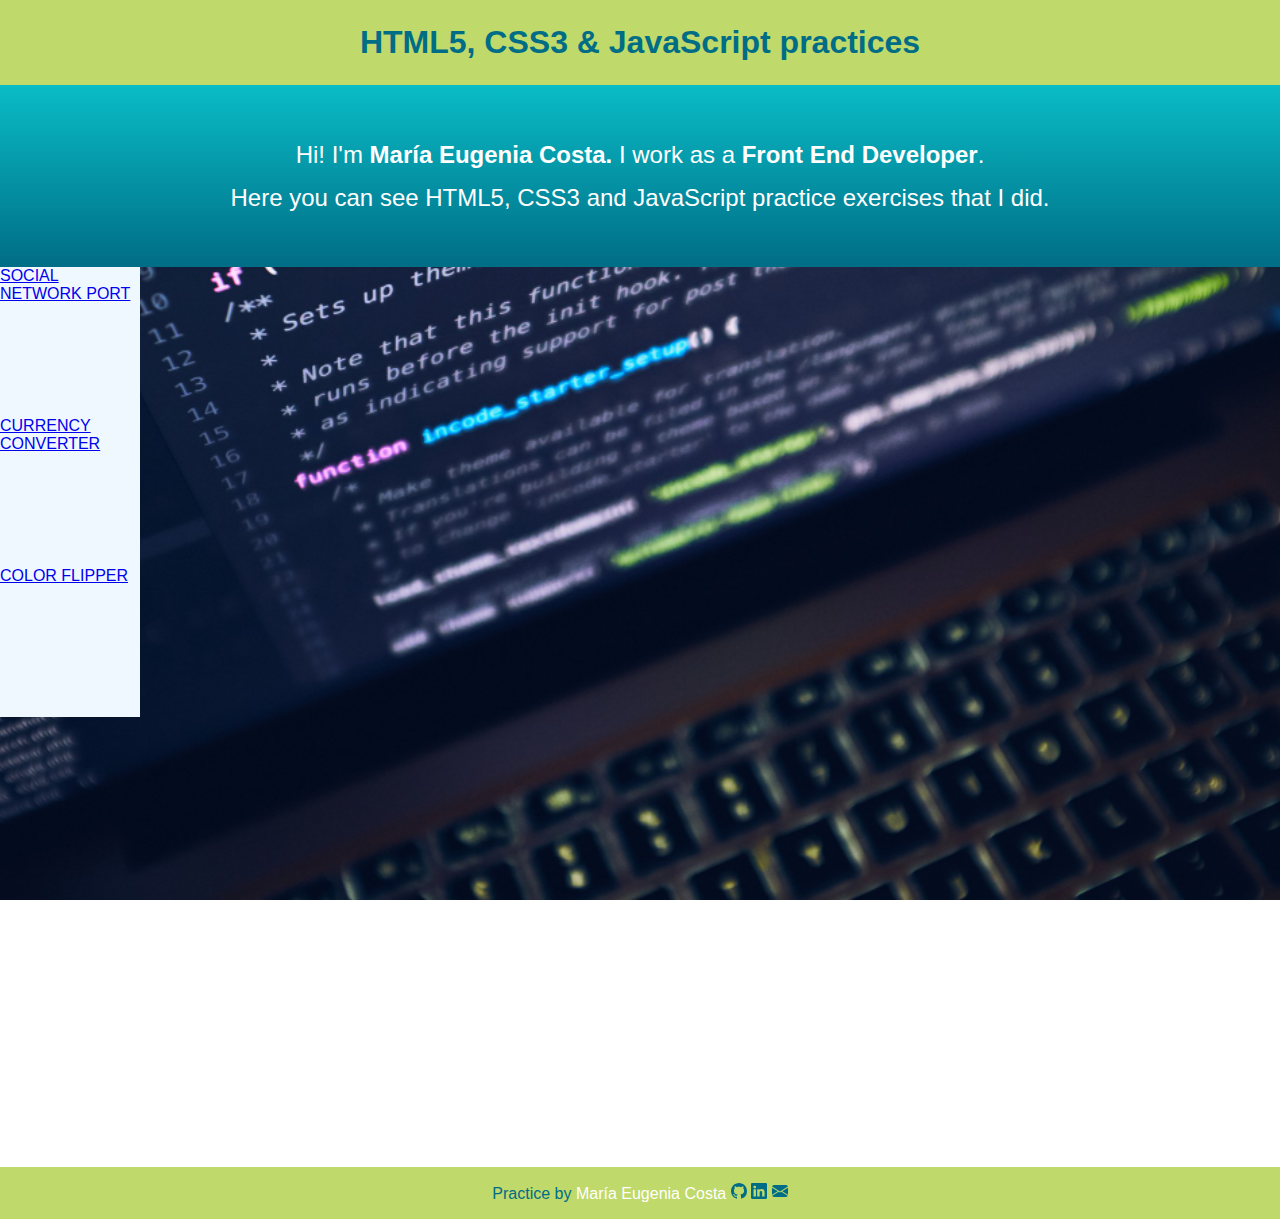
<file: index.html>
<!DOCTYPE html>
<html lang="en">
<head>
  <meta charset="UTF-8">
  <meta http-equiv="X-UA-Compatible" content="IE=edge">
  <meta name="viewport" content="width=device-width, initial-scale=1.0">
  <title>HTML, CSS & JS practices</title>
   <!-- ETIQUETAS META PARA SEO-->
   <meta name="description"
   content="This is one of my practices using HTML5, CSS3 and JavaScript. Watching some YouTube video of Coding Nepal and FRee Code Camp.">
   <meta name="theme-color" content="#bfd96a"/>
   <meta property="og:title" content="HTML CSS and JavaScript exercises"/>
   <meta property="og:type" content="website">
   <meta property="og:url" content="https://eugenia1984.github.io/js-exercises2/">
  <!--My CSS-->
  <link rel="stylesheet" href="./css/style.css">
</head>
<body>
  <!----HEADER------->
  <header class="header">
    <h1>HTML5, CSS3 & JavaScript practices</h1>
  </header>
  <!------MAIN-------->
  <main class="main">
    <!------BG GRADIENT------->
    <section class="bg-gradient">
      <p>Hi! I'm <strong><a href="https://www.linkedin.com/in/maríaeugeniacosta/" target="_blank" rel="noopener noreferrer">María Eugenia Costa.</a></strong> I work as a <strong>Front End Developer</strong>. <br>
      Here you can see HTML5, CSS3 and JavaScript practice exercises that I did.</p>
    </section>
    <!------CARDS------>
    <section class="cards">
      <section style="height: 150px; width: 140px; background-color: aliceblue;">
        <a href="./social_network_post_box.html" target="_blank" rel="noopener noreferrer">SOCIAL NETWORK PORT</a>
      </section>
      <section style="height: 150px; width: 140px; background-color: aliceblue;">
        <a href="./currency_converter.html" target="_blank" rel="noopener noreferrer">CURRENCY CONVERTER</a>
      </section>
      <section style="height: 150px; width: 140px; background-color: aliceblue;">
        <a href="./color_flipper.html" target="_blank" rel="noopener noreferrer">COLOR FLIPPER</a>
      </section>

    </section>
  </main>
  <!-------FOOTER------->
  <footer class="footer">
    <section class="footer-text">
      <p>Practice by <a href="https://www.linkedin.com/in/maríaeugeniacosta/" target="_blank" rel="noopener noreferrer"> María Eugenia Costa</a>
       <!--GitHub-->    
      <a href="https://github.com/eugenia1984" target="_blank" rel="noopener noreferrer">
        <img src="./assets/icons/github.svg" alt="github icon to eugenia1984 profile" > 
      </a>
      <!--LinkedIn-->
      <a href="https://www.linkedin.com/in/maríaeugeniacosta/" target="_blank" rel="noopener noreferrer">
        <img src="./assets/icons/linekdin.svg" alt="linkedin icon to maríaeugeniacosta profile" >
      </a>
       <!--envelope-->
      <a href="mailto:costamariaeugenia1@gmail.com" target="_blank" rel="noopener noreferrer">
        <img src="./assets/icons/envelope.svg" alt="envelope icon to click and send email">
      </a>
      </p>
    </section>
  </footer>
</body>
</file>
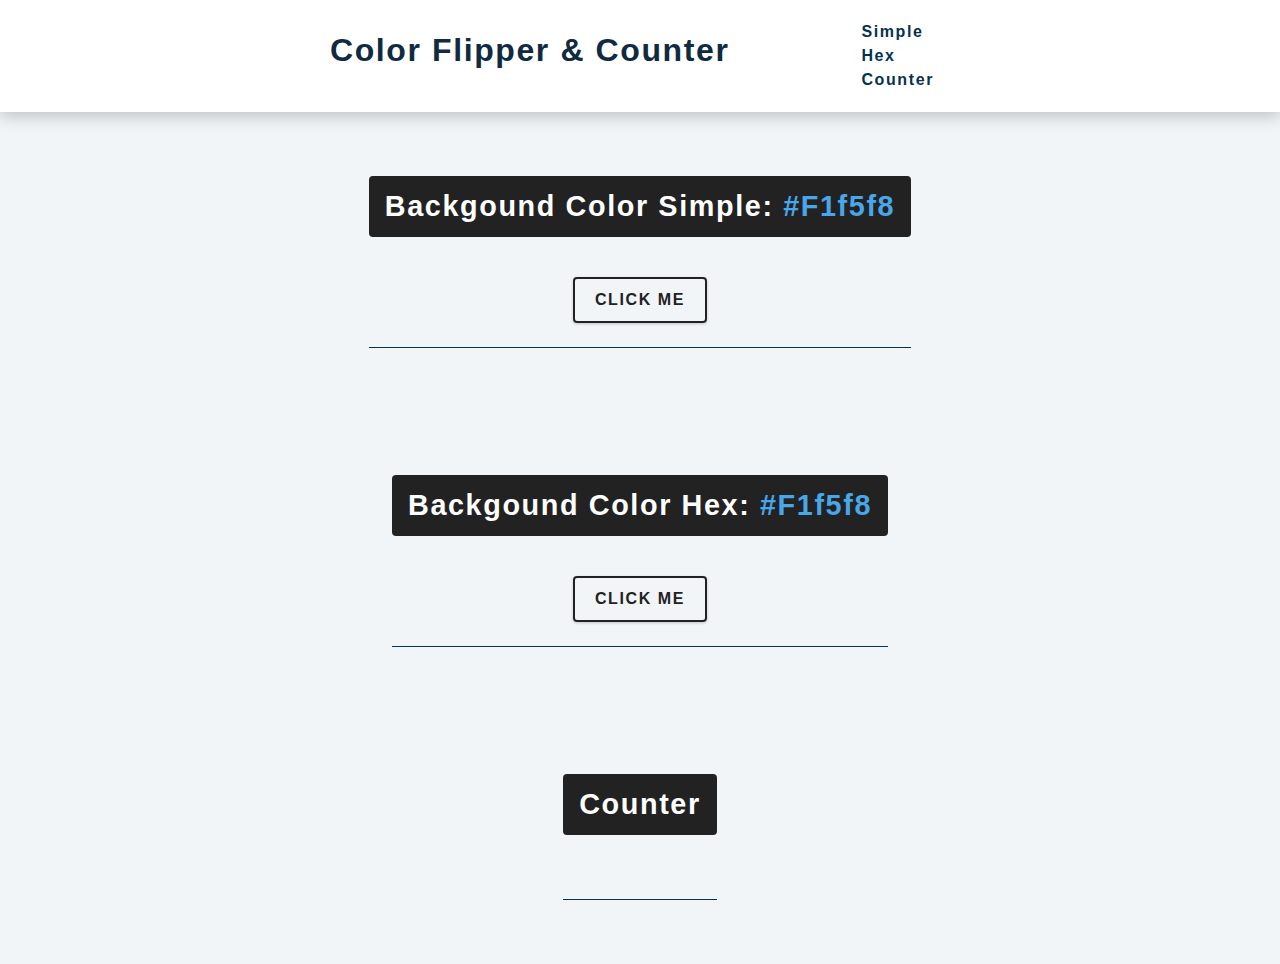
<file: color_flipper_counter.html>
<!DOCTYPE html>
<html lang="en">
<head>
  <meta charset="UTF-8">
  <meta http-equiv="X-UA-Compatible" content="IE=edge">
  <meta name="viewport" content="width=device-width, initial-scale=1.0">
  <title>Color flipper </title>
   <!-- ETIQUETAS META PARA SEO-->
   <meta name="description"
   content="This is one of my practices using HTML5, CSS3 and JavaScript. Watching a YouTube video of FRee Code Camp to create a button the flip the background color.">
   <meta name="theme-color" content="#bfd96a"/>
   <meta property="og:title" content="Color flipper button"/>
   <meta property="og:type" content="website">
   <meta property="og:url" content="https://eugenia1984.github.io/js-exercises2/color_flipper.html">
  <!-- My CSS-->
  <link rel="stylesheet" href="./css/color_flipper_counter.css">
</head>
<body>
  <!-- HEADER -->
  <header class="header">
    <nav>
      <div class="nav-center">
        <h1>Color flipper & Counter</h1>
        <ul class="nav-link">
          <li> <a href="#simple">Simple</a>  </li>
          <li> <a href="#hex">Hex</a> </li>
          <li><a href="#counter">Counter</a></li>
        </ul>
      </div>
    </nav>
  </header>
  <!-- MAIN -->
  <main>
    <div class="container" id="simple">
      <h2>Backgound color Simple: <span class="color">#f1f5f8</span></h2>
      <button class="btn btn-hero" id="bnt1"> Click me</button>
    </div>
    <div class="container" id="hex">
      <h2>Backgound color Hex: <span class="color">#f1f5f8</span></h2>
      <button class="btn btn-hero" id="bnt2"> Click me</button>
    </div>
    <div class="container" id="counter">
      <h2>Counter</h2>
    </div>
  </main>
  <script src="./js/color_flipper_counter.js"></script>
</body>
</html>
</file>
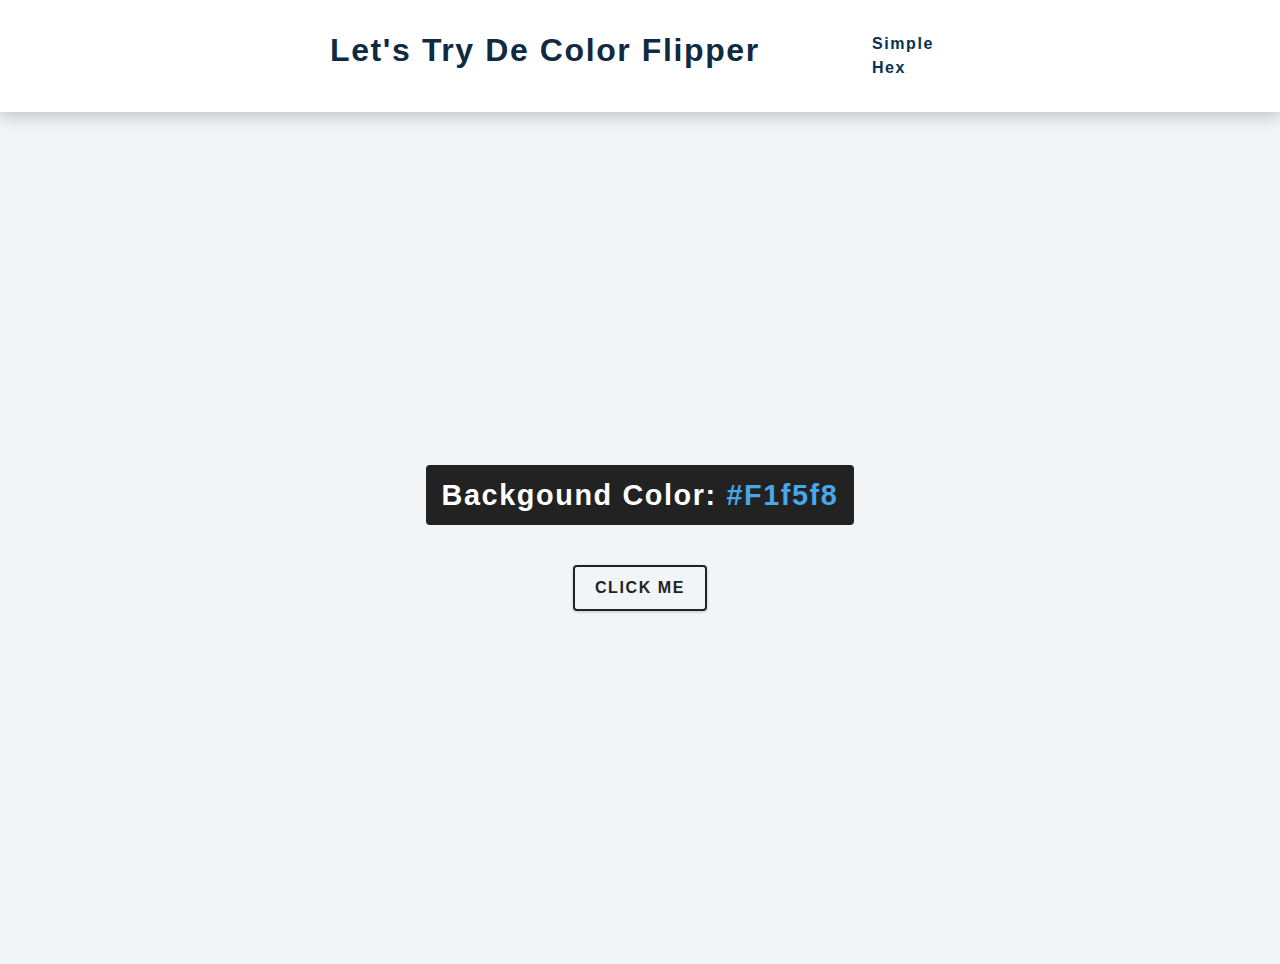
<file: hex.html>
<!DOCTYPE html>
<html lang="en">
<head>
  <meta charset="UTF-8">
  <meta http-equiv="X-UA-Compatible" content="IE=edge">
  <meta name="viewport" content="width=device-width, initial-scale=1.0">
  <title>Color flipper || Hex</title>
   <!-- ETIQUETAS META PARA SEO-->
   <meta name="description"
   content="This is one of my practices using HTML5, CSS3 and JavaScript. Watching a YouTube video of FRee Code Camp to create a button the flip the background color.">
   <meta name="theme-color" content="#bfd96a"/>
   <meta property="og:title" content="Color flipper button"/>
   <meta property="og:type" content="website">
   <meta property="og:url" content="https://eugenia1984.github.io/js-exercises2/color_flipper.html">
  <!-- My CSS-->
  <link rel="stylesheet" href="./css/color_flipper.css">
</head>
<body>
  <!-- HEADER -->
  <header class="header">
    <nav>
      <div class="nav-center">
        <h1>Let's try de <strong>color flipper</strong></h1>
        <ul class="nav-link">
          <li> <a href="color_flipper.html">Simple</a>  </li>
          <li> <a href="hex.html">Hex</a> </li>
        </ul>
      </div>
    </nav>
  </header>
  <!-- MAIN -->
  <main>
    <div class="container">
      <h2>Backgound color: <span class="color">#f1f5f8</span></h2>
      <button class="btn btn-hero" id="bnt"> Click me</button>
    </div>
  </main>
  <script src="./js/color_flipper.js"></script>
</body>
</html>
</file>
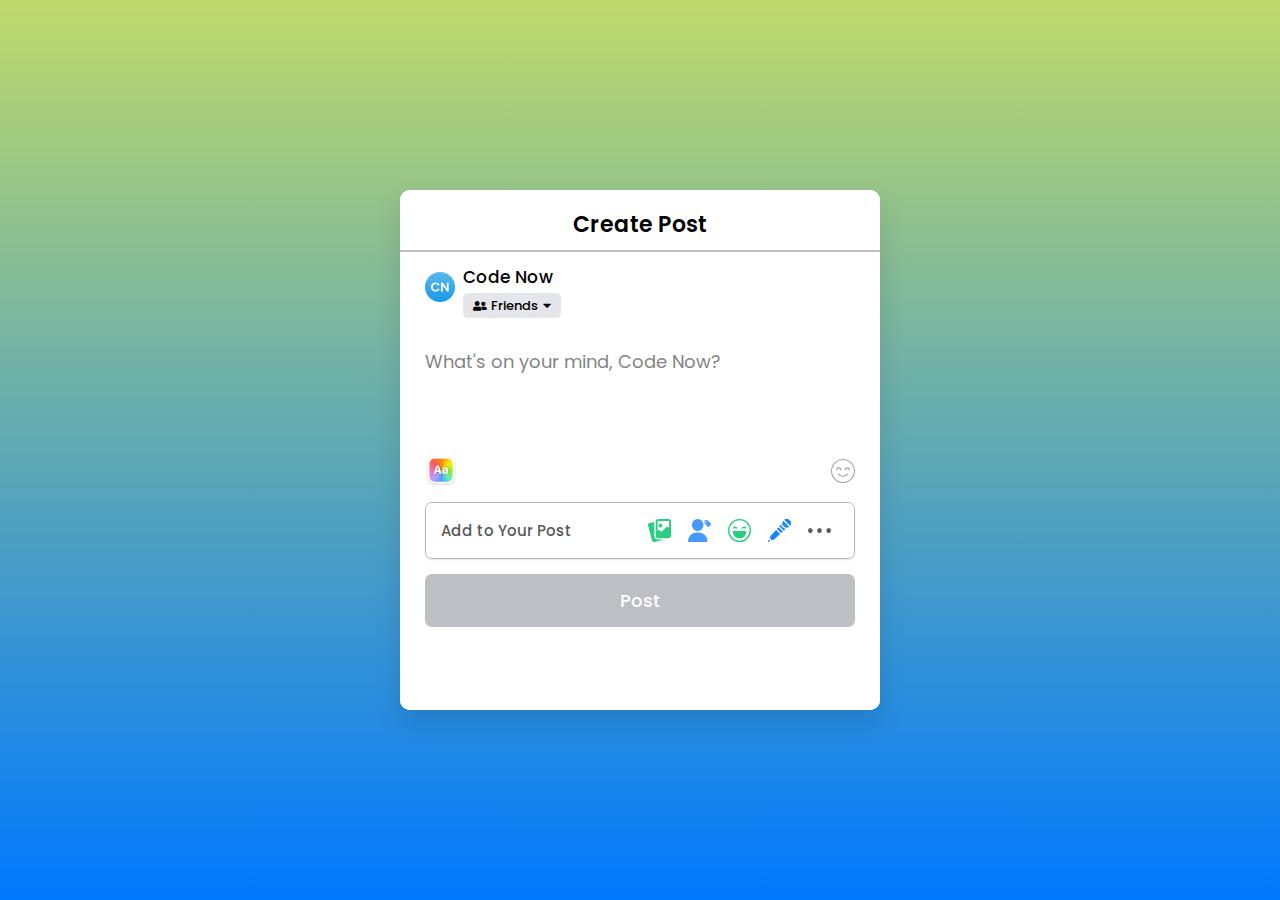
<file: social_network_post_box.html>
<!DOCTYPE html>
<html lang="en">
  <head>
    <meta charset="utf-8">
    <title>Social Network Post Box </title>
    <meta name="viewport" content="width=device-width, initial-scale=1.0">
    <!-- FontAweome -->
    <link rel="stylesheet" href="https://cdnjs.cloudflare.com/ajax/libs/font-awesome/5.15.3/css/all.min.css"/>
    <!--My CSS-->
    <link rel="stylesheet" href="./css/social_network_post_box.css">
    <!--favicon-->
    <link rel="shortcut icon" href="./assets/icons/Logo.png" type="image/x-icon">
    <!-- ETIQUETAS META PARA SEO-->
    <meta name="description"
    content="This is one of my practices using HTML5, CSS3 and JavaScript. Watching a YouTube video of Coding Nepal to create a social network post box.">
    <meta name="theme-color" content="#bfd96a"/>
    <meta property="og:title" content="Social Network Post Box"/>
    <meta property="og:type" content="website">
    <meta property="og:url" content="https://eugenia1984.github.io/js-exercises2/social_network_post_box.html">
  </head>
  <body>
    <div class="container">
      <div class="wrapper">
        <!--------------SECTION POST----------------->
        <section class="post">
          <!----header---->
          <header>Create Post</header>
          <!---form--->
          <form action="#">
            <div class="content">
              <img src="./assets/icons/Logo.png" alt="logo CN">
              <div class="details">
                <p>Code Now</p>
                <div class="privacy">
                  <i class="fas fa-user-friends"></i>
                  <span>Friends</span>
                  <i class="fas fa-caret-down"></i>
                </div>
              </div>
            </div>
            <!--textarea-->
            <textarea placeholder="What's on your mind, Code Now?" spellcheck="false" required></textarea>
            <div class="theme-emoji">
              <img src="./assets/icons/theme.svg" alt="theme">
              <img src="./assets/icons/smile.svg" alt="smile">
            </div>
            <!--options-->
            <div class="options">
              <p>Add to Your Post</p>
              <ul class="list">
                <li><img src="./assets/icons/gallery.svg" alt="picture gallery"></li>
                <li><img src="./assets/icons/tag.svg" alt="tag a person"></li>
                <li><img src="./assets/icons/emoji.svg" alt="smilying face"></li>
                <li><img src="./assets/icons/mic.svg" alt="microphone"></li>
                <li><img src="./assets/icons/more.svg" alt="plus sign"></li>
              </ul>
            </div>
            <!--button-->
            <button>Post</button>
          </form>
        </section>
        <!------------SECTION AUDIENCE------------>
        <section class="audience">
          <!--header-->
          <header>
            <div class="arrow-back"><i class="fas fa-arrow-left"></i></div>
            <p>Select Audience</p>
          </header>
          <!--content-->
          <div class="content">
            <p>Who can see your post?</p>
            <span>Your post will show up in News Feed, on your profile and in search results.</span>
          </div>
          <!--list-->
          <ul class="list">
            <!--public-->
            <li>
              <div class="column">
                <div class="icon"><i class="fas fa-globe-asia"></i></div>
                <div class="details">
                  <p>Public</p>
                  <span>Anyone on or off Facebook</span>
                </div>
              </div>
              <div class="radio"></div>
            </li>
            <!--friends-->
            <li class="active">
              <div class="column">
                <div class="icon"><i class="fas fa-user-friends"></i></div>
                <div class="details">
                  <p>Friends</p>
                  <span>Your friends on Facebook</span>
                </div>
              </div>
              <div class="radio"></div>
            </li>
            <!--specific-->
            <li>
              <div class="column">
                <div class="icon"><i class="fas fa-user"></i></div>
                <div class="details">
                  <p>Specific</p>
                  <span>Only show to some friends</span>
                </div>
              </div>
              <div class="radio"></div>
            </li>
            <!--only me-->
            <li>
              <div class="column">
                <div class="icon"><i class="fas fa-lock"></i></div>
                <div class="details">
                  <p>Only me</p>
                  <span>Only you can see your post</span>
                </div>
              </div>
              <div class="radio"></div>
            </li>
            <!--custom-->
            <li>
              <div class="column">
                <div class="icon"><i class="fas fa-cog"></i></div>
                <div class="details">
                  <p>Custom</p>
                  <span>Include and exclude friends</span>
                </div>
              </div>
              <div class="radio"></div>
            </li>
          </ul>
        </section>
      </div>
    </div>
    <script src="./js/social_network_post_box.js"></script>    
  </body>
</html>
</file>
<file: css/style.css>
/**********
RESET
*********/
* {
  margin: 0;
  padding: 0;
  box-sizing: border-box;
  font-family: var(--raleway);
}

*::after,
*::before {
  box-sizing: inherit;
}

:root {
 --primary-color: #09bcc6;
 --secondary-color: #bfd96a;
 --third-color: #006d86;
 --text-white: #fff;
 --raleway: 'Raleway', sans-serif;
}

.header,
.footer {
  padding: 1rem 0.25rem;
}

@import url('https://fonts.googleapis.com/css2?family=Dancing+Script:wght@400;500;600;700&family=Raleway:ital,wght@0,100;0,200;0,300;0,400;0,500;0,600;0,700;0,800;1,100;1,200;1,300;1,400;1,500;1,600;1,700&display=swap');
/***********
    HEADER
***********/
.header {
  background-color: var(--secondary-color);
}

.header h1 {
  color: var(--third-color);
  padding: 0.5rem 0.25rem;
  text-align: center;
}

/***********
    MAIN
**********/
/*BG GRADIENT*/
.bg-gradient {
  background: linear-gradient(var(--primary-color), var(--third-color));
}

.bg-gradient p {
  color: var(--text-white);
  font-size: 1.5rem;
  line-height: 1.8;
  padding: 2rem 1.5rem;
  text-align: center;
}
@media (min-width: 425px) and (max-width: 767px) { 
  .bg-gradient P {
    padding: 2.5rem 3rem;
  }
}

@media (min-width: 768px) { 
  .bg-gradient p {
    padding: 3rem 4rem;
  }
}


/*CARDS*/
.cards {
  width: 100%;
  height: 100vh;
  background-image: url("../assets/turned-gray-laptop-computer.jpg");
  background-repeat: no-repeat;
  background-size: cover;
  background-position: center;
  background-attachment: fixed;
}

/**********
    FOOTER
**********/
.footer {
  background-color: var(--secondary-color);
}

.footer p {
  color: var(--third-color);
  text-align: center;
}

/***Links**/
.bg-gradient a,
.footer a {
  text-decoration: none;
  color: var(--text-white);
}

.bg-gradient a:hover,
.footer a:hover {
  color: var(--third-color);
}
</file>
<file: css/color_flipper_counter.css>
/*RESET*/
* {
  margin: 0;
  padding: 0;
  box-sizing: border-box;
}

*::after. *::before {
  box-sizing: inherit;
}

@import url("https://fonts.googleapis.com/css?family=Open+Sans|Roboto:400,700&display=swap");

:root {
  /* dark shades of primary color*/
  --clr-primary-1: hsl(205, 86%, 17%);
  --clr-primary-2: hsl(205, 77%, 27%);
  --clr-primary-3: hsl(205, 72%, 37%);
  --clr-primary-4: hsl(205, 63%, 48%);
  /* primary/main color */
  --clr-primary-5: hsl(205, 78%, 60%);
  /* lighter shades of primary color */
  --clr-primary-6: hsl(205, 89%, 70%);
  --clr-primary-7: hsl(205, 90%, 76%);
  --clr-primary-8: hsl(205, 86%, 81%);
  --clr-primary-9: hsl(205, 90%, 88%);
  --clr-primary-10: hsl(205, 100%, 96%);
  /* darkest grey - used for headings */
  --clr-grey-1: hsl(209, 61%, 16%);
  --clr-grey-2: hsl(211, 39%, 23%);
  --clr-grey-3: hsl(209, 34%, 30%);
  --clr-grey-4: hsl(209, 28%, 39%);
  /* grey used for paragraphs */
  --clr-grey-5: hsl(210, 22%, 49%);
  --clr-grey-6: hsl(209, 23%, 60%);
  --clr-grey-7: hsl(211, 27%, 70%);
  --clr-grey-8: hsl(210, 31%, 80%);
  --clr-grey-9: hsl(212, 33%, 89%);
  --clr-grey-10: hsl(210, 36%, 96%);
  --clr-white: #fff;
  --clr-red-dark: hsl(360, 67%, 44%);
  --clr-red-light: hsl(360, 71%, 66%);
  --clr-green-dark: hsl(125, 67%, 44%);
  --clr-green-light: hsl(125, 71%, 66%);
  --clr-black: #222;
  --ff-primary: "Roboto", sans-serif;
  --ff-secondary: "Open Sans", sans-serif;
  --transition: all 0.3s linear;
  --spacing: 0.1rem;
  --radius: 0.25rem;
  --light-shadow: 0 5px 15px rgba(0, 0, 0, 0.1);
  --dark-shadow: 0 5px 15px rgba(0, 0, 0, 0.2);
  --max-width: 1170px;
  --fixed-width: 620px;
}

body {
  font-family: var(--ff-secondary);
  background: var(--clr-grey-10);
  color: var(--clr-grey-1);
  line-height: 1.5;
  font-size: 0.875rem;
}

ul {
  list-style-type: none;
}

a {
  text-decoration: none;
}

h1,
h2,
h3,
h4 {
  letter-spacing: var(--spacing);
  text-transform: capitalize;
  line-height: 1.25;
  margin-bottom: 0.75rem;
  font-family: var(--ff-primary);
}

h1 {
  font-size: 3rem;
}
h2 {
  font-size: 2rem;
}
h3 {
  font-size: 1.25rem;
}
h4 {
  font-size: 0.875rem;
}

p {
  margin-bottom: 1.25rem;
  color: var(--clr-grey-5);
}

@media screen and (min-width: 800px) {
  h1 {
    font-size: 2rem;
  }
  h2 {
    font-size: 1.8rem;
  }
  h3 {
    font-size: 1.6rem;
  }
  h4 {
    font-size: 1.4rem;
  }
  body {
    font-size: 1rem;
  }
  h1,
  h2,
  h3,
  h4 {
    line-height: 1;
  }
}

/* SECTION */
.section {
  padding: 5rem 0;
}

.section-center {
  width: 90vw;
  margin: 0 auto;
  max-width: 1170px;
}

@media screen and (min-width: 992px) {
  .section-center {
    width: 95vw;
  }
}

main {
  min-height: 100vh;
  display: grid;
  place-items: center;
}

/* NAVBAR */
nav {
  background: var(--clr-white);
  height: 7rem;
  display: grid;
  align-items: center;
  box-shadow: var(--dark-shadow);
}

@media screen and (max-width: 768px) {
  nav {
    height: 7.5rem;
  }
  h1 {
    font-size: 1.5rem;
  }
}

.nav-center {
  width: 90vw;
  max-width: var(--fixed-width);
  margin: 0 auto;
  display: flex;
  align-items: center;
  justify-content: space-between;
}

.nav-center h4 {
  margin-bottom: 0;
  color: var(--clr-primary-5);
}

.nav-links {
  display: flex;
}

nav a {
  text-transform: capitalize;
  font-weight: 700;
  font-size: 1rem;
  color: var(--clr-primary-1);
  letter-spacing: var(--spacing);
  margin-right: 1rem;
}

nav a:hover {
  color: var(--clr-primary-5);
}

/* MAIN */
main {
  min-height: calc(100vh - 3rem);
  display: grid;
  place-items: center;
}

.container {
  text-align: center;
  border-bottom: 1px solid var(--clr-primary-1);
  padding-bottom: 1.5rem;
}

.container h2 {
  background: var(--clr-black);
  color: var(--clr-white);
  padding: 1rem;
  border-radius: var(--radius);
  margin-bottom: 2.5rem;
}

.color {
  color: var(--clr-primary-5);
}

.btn-hero {
  font-family: var(--ff-primary);
  text-transform: uppercase;
  background: transparent;
  color: var(--clr-black);
  letter-spacing: var(--spacing);
  display: inline-block;
  font-weight: 700;
  transition: var(--transition);
  border: 2px solid var(--clr-black);
  cursor: pointer;
  box-shadow: 0 1px 3px rgba(0, 0, 0, 0.2);
  border-radius: var(--radius);
  font-size: 1rem;
  padding: 0.75rem 1.25rem;
}

.btn-hero:hover {
  color: var(--clr-white);
  background: var(--clr-black);
}
</file>
<file: css/color_flipper.css>
/*RESET*/
* {
  margin: 0;
  padding: 0;
  box-sizing: border-box;
}

*::after. *::before {
  box-sizing: inherit;
}

@import url("https://fonts.googleapis.com/css?family=Open+Sans|Roboto:400,700&display=swap");

:root {
  /* dark shades of primary color*/
  --clr-primary-1: hsl(205, 86%, 17%);
  --clr-primary-2: hsl(205, 77%, 27%);
  --clr-primary-3: hsl(205, 72%, 37%);
  --clr-primary-4: hsl(205, 63%, 48%);
  /* primary/main color */
  --clr-primary-5: hsl(205, 78%, 60%);
  /* lighter shades of primary color */
  --clr-primary-6: hsl(205, 89%, 70%);
  --clr-primary-7: hsl(205, 90%, 76%);
  --clr-primary-8: hsl(205, 86%, 81%);
  --clr-primary-9: hsl(205, 90%, 88%);
  --clr-primary-10: hsl(205, 100%, 96%);
  /* darkest grey - used for headings */
  --clr-grey-1: hsl(209, 61%, 16%);
  --clr-grey-2: hsl(211, 39%, 23%);
  --clr-grey-3: hsl(209, 34%, 30%);
  --clr-grey-4: hsl(209, 28%, 39%);
  /* grey used for paragraphs */
  --clr-grey-5: hsl(210, 22%, 49%);
  --clr-grey-6: hsl(209, 23%, 60%);
  --clr-grey-7: hsl(211, 27%, 70%);
  --clr-grey-8: hsl(210, 31%, 80%);
  --clr-grey-9: hsl(212, 33%, 89%);
  --clr-grey-10: hsl(210, 36%, 96%);
  --clr-white: #fff;
  --clr-red-dark: hsl(360, 67%, 44%);
  --clr-red-light: hsl(360, 71%, 66%);
  --clr-green-dark: hsl(125, 67%, 44%);
  --clr-green-light: hsl(125, 71%, 66%);
  --clr-black: #222;
  --ff-primary: "Roboto", sans-serif;
  --ff-secondary: "Open Sans", sans-serif;
  --transition: all 0.3s linear;
  --spacing: 0.1rem;
  --radius: 0.25rem;
  --light-shadow: 0 5px 15px rgba(0, 0, 0, 0.1);
  --dark-shadow: 0 5px 15px rgba(0, 0, 0, 0.2);
  --max-width: 1170px;
  --fixed-width: 620px;
}

body {
  font-family: var(--ff-secondary);
  background: var(--clr-grey-10);
  color: var(--clr-grey-1);
  line-height: 1.5;
  font-size: 0.875rem;
}

ul {
  list-style-type: none;
}

a {
  text-decoration: none;
}

h1,
h2,
h3,
h4 {
  letter-spacing: var(--spacing);
  text-transform: capitalize;
  line-height: 1.25;
  margin-bottom: 0.75rem;
  font-family: var(--ff-primary);
}

h1 {
  font-size: 3rem;
}
h2 {
  font-size: 2rem;
}
h3 {
  font-size: 1.25rem;
}
h4 {
  font-size: 0.875rem;
}

p {
  margin-bottom: 1.25rem;
  color: var(--clr-grey-5);
}

@media screen and (min-width: 800px) {
  h1 {
    font-size: 2rem;
  }
  h2 {
    font-size: 1.8rem;
  }
  h3 {
    font-size: 1.6rem;
  }
  h4 {
    font-size: 1.4rem;
  }
  body {
    font-size: 1rem;
  }
  h1,
  h2,
  h3,
  h4 {
    line-height: 1;
  }
}

/* SECTION */
.section {
  padding: 5rem 0;
}

.section-center {
  width: 90vw;
  margin: 0 auto;
  max-width: 1170px;
}

@media screen and (min-width: 992px) {
  .section-center {
    width: 95vw;
  }
}

main {
  min-height: 100vh;
  display: grid;
  place-items: center;
}

/* NAVBAR */
nav {
  background: var(--clr-white);
  height: 7rem;
  display: grid;
  align-items: center;
  box-shadow: var(--dark-shadow);
}
@media screen and (max-width: 768px) {
  nav {
    height: 7.5rem;
  }
  h1 {
    font-size: 1.5rem;
  }
}

.nav-center {
  width: 90vw;
  max-width: var(--fixed-width);
  margin: 0 auto;
  display: flex;
  align-items: center;
  justify-content: space-between;
}

.nav-center h4 {
  margin-bottom: 0;
  color: var(--clr-primary-5);
}

.nav-links {
  display: flex;
}

nav a {
  text-transform: capitalize;
  font-weight: 700;
  font-size: 1rem;
  color: var(--clr-primary-1);
  letter-spacing: var(--spacing);
  margin-right: 1rem;
}

nav a:hover {
  color: var(--clr-primary-5);
}

/* MAIN */
main {
  min-height: calc(100vh - 3rem);
  display: grid;
  place-items: center;
}

.container {
  text-align: center;
}

.container h2 {
  background: var(--clr-black);
  color: var(--clr-white);
  padding: 1rem;
  border-radius: var(--radius);
  margin-bottom: 2.5rem;
}

.color {
  color: var(--clr-primary-5);
}

.btn-hero {
  font-family: var(--ff-primary);
  text-transform: uppercase;
  background: transparent;
  color: var(--clr-black);
  letter-spacing: var(--spacing);
  display: inline-block;
  font-weight: 700;
  transition: var(--transition);
  border: 2px solid var(--clr-black);
  cursor: pointer;
  box-shadow: 0 1px 3px rgba(0, 0, 0, 0.2);
  border-radius: var(--radius);
  font-size: 1rem;
  padding: 0.75rem 1.25rem;
}

.btn-hero:hover {
  color: var(--clr-white);
  background: var(--clr-black);
}
</file>
<file: css/social_network_post_box.css>
/* Import Google Font - Poppins */
@import url('https://fonts.googleapis.com/css2?family=Poppins:wght@400;500;600;700&display=swap');

/*** RESET ***/
* {
  margin: 0;
  padding: 0;
  box-sizing: border-box;
  font-family: 'Poppins', sans-serif;
}

:root {
  --light-color:#bfd96a;
  --dark-color: #0078FF;
  --blue: #1a81ff;
  --white: #fff;
  --gray: #bfbfbf;
  --dark-gray: #747474;
  --darken-gary: #707070;
  --darkest-gray: #65676B;
  --light-gray: #BCC0C4;
}

body { 
  display: flex;
  align-items: center;
  justify-content: center;
  min-height: 100vh;
  background: linear-gradient(var(--light-color), var(--dark-color));
}

::selection{
  color: var(--white);
  background: var(--blue);
}

.container{
  width: 480px;
  height: 520px;
  overflow: hidden;
  background: var(--white);
  border-radius: 10px;
  transition: height 0.2s ease;
  box-shadow: 0 12px 28px rgba(0, 0, 0, 0.12);
}

.container.active { height: 590px; }

.container .wrapper {
  width: 960px;
  display: flex;
}

.container .wrapper section {
  width: 490px;
  background: var(--white);
}

.container img { cursor: pointer; }

/*** SECTION POST ***/
.container .post { transition: margin-left 0.18s ease; }

.container.active .post { margin-left: -500px; }

.post header {
  border-bottom: 2px solid var(--gray);
  font-size: 22px;
  font-weight: 600;
  padding: 18px 0 9px 0;
  text-align: center;
}

.post form { margin: 20px 25px; }

.post form .content :where(.content, .details .privacy),
.audience .list li .column {
  display: flex;
  align-items: center;
}

.post form .content img {
  cursor: default;
  max-width: 30px;
}

.post form .content .details { margin: -45px 0 0 38px; }

form .content .details p {
  font-size: 17px;
  font-weight: 500;
} 

form .content .details .privacy {
  display: flex;
  height: 25px;
  cursor: pointer;
  padding: 0 10px;
  font-size: 11px;
  margin-top: 3px;
  border-radius: 5px;
  align-items: center;
  max-width: 98px;
  background: #E4E6EB;
  justify-content: space-between;
} 

.details .privacy span {
  font-size: 13px;
  margin-top: 1px;
  font-weight: 500;
}

.details .privacy i:last-child {
  font-size: 13px;
  margin-left: 1px;
}

.post form :where(textarea, button) {
  width: 100%;
  outline: none;
  border: none;
}

.post form textarea {
  resize: none;
  font-size: 18px;
  margin-top: 30px;
  min-height: 100px;
}

form textarea::placeholder { color: #858585; }

form textarea:focus::placeholder { color: #b3b3b3; }

.post form :where(.theme-emoji, .options),
.audience .list li {
  display: flex;
  align-items: center;
  justify-content: space-between;
}

.theme-emoji img:last-child { max-width: 24px; }

form .options {
  height: 57px;
  margin: 15px 0;
  padding: 0 15px;
  border-radius: 7px;
  border: 1px solid #B9B9B9;
  box-shadow: 0 1px 2px rgba(0, 0, 0, 0.1);
}

form .options :where(.list, li),
.audience :where(.arrow-back, .icon, li .radio) {
  display: flex;
  align-items: center;
  justify-content: center;
}

form .options p {
  color: #595959;
  font-size: 15px;
  font-weight: 500;
  cursor: default;
}

form .options .list { list-style: none; }

.options .list li {
  height: 42px;
  width: 42px;
  margin: 0 -1px;
  cursor: pointer;
  border-radius: 50%;
}

.options .list li:hover { background: #f0f1f4; }

.options .list li img { width: 23px; }

form button {
  height: 53px;
  color: var(--white);
  font-size: 18px;
  font-weight: 500;
  cursor: pointer;
  cursor: no-drop;
  border-radius: 7px;
  background: var(--light-gray);
  transition: all 0.3s ease;
}

form textarea:valid ~ button {
  color: var(--white);
  cursor: pointer;
  background:  var(--dark-color);
}

form textarea:valid ~ button:hover { background: var(--blue); }

/*** SECTION AUDIENCE ***/
.container .audience {
  opacity: 0;
  transition: opacity 0.12s ease;
}

.container.active .audience { opacity: 1; }

.audience header {
  padding: 17px 0;
  text-align: center;
  position: relative;
  border-bottom: 2px solid var(--gray);
}

.audience header .arrow-back {
  position: absolute;
  left: 25px;
  width: 35px;
  height: 35px;
  cursor: pointer;
  font-size: 15px;
  color: var(--dark-gray);
  border-radius: 50%;
  background: #E4E6EB;
}

.audience header p {
  font-size: 22px;
  font-weight: 600;
}

.audience .content { margin: 20px 25px 0; }

.audience .content p {
  font-size: 17px;
  font-weight: 500;
}

.audience .content span {
  font-size: 14px;
  color: var(--darkest-gray);
}

.audience .list {
  margin: 15px 16px 20px;
  list-style: none;
}

.audience .list li {
  display: flex;
  cursor: pointer;
  margin-bottom: 5px;
  padding: 12px 10px;
  border-radius: 7px;
  align-items: center;
  justify-content: space-between;
}

.audience .list li.active, 
.audience .list li.active:hover {  background: #E5F1FF; }


.audience .list li.active .radio::before { background: var( --dark-color); }

div.container.active .audience .list li:hover .radio { border: 3px solid var( --dark-color); }

.audience .list li:hover { background: #f0f1f4; }

.audience .list li .column .icon {
  height: 50px;
  width: 50px;
  color: #333;
  font-size: 23px;
  border-radius: 50%;
  background: #E4E6EB;
}

.audience .list li.active .column .icon { background: #cce4ff; }

.audience .list li .column .details { margin-left: 15px; }

.list li .column .details p { font-weight: 500; }

.list li .column .details span {
  font-size: 14px;
  color: #65676B;
}

.audience .list li .radio {
  height: 20px;
  width: 20px;
  border-radius: 50%;
  position: relative;
  border: 1px solid var(--darken-gary);
  -webkit-border-radius:;
  -moz-border-radius:;
  -ms-border-radius:;
  -o-border-radius:;
}

.audience .list li.active .radio { border: 2px solid var( --dark-color); }

.audience .list li.active .radio::before {
  content: "";
  width: 12px;
  height: 12px;
  border-radius: inherit;
}

.list li.active .radio::before { background: var( --dark-color); }

/*responsive for mobile phones*/
@media (max-width: 576px ) {
  .container { width: 380px; }

  .container .wrapper { width: 760px; }

  .container .wrapper section { width: 500px; }

  .audience header {
    padding: 17px 70px;
    text-align: left;
  }  
  .audience .content {
    width: 360px;
    margin: 20px 10px;
  }

  .audience .list {
    margin: 0 0 0 ;
  }
}
</file>
